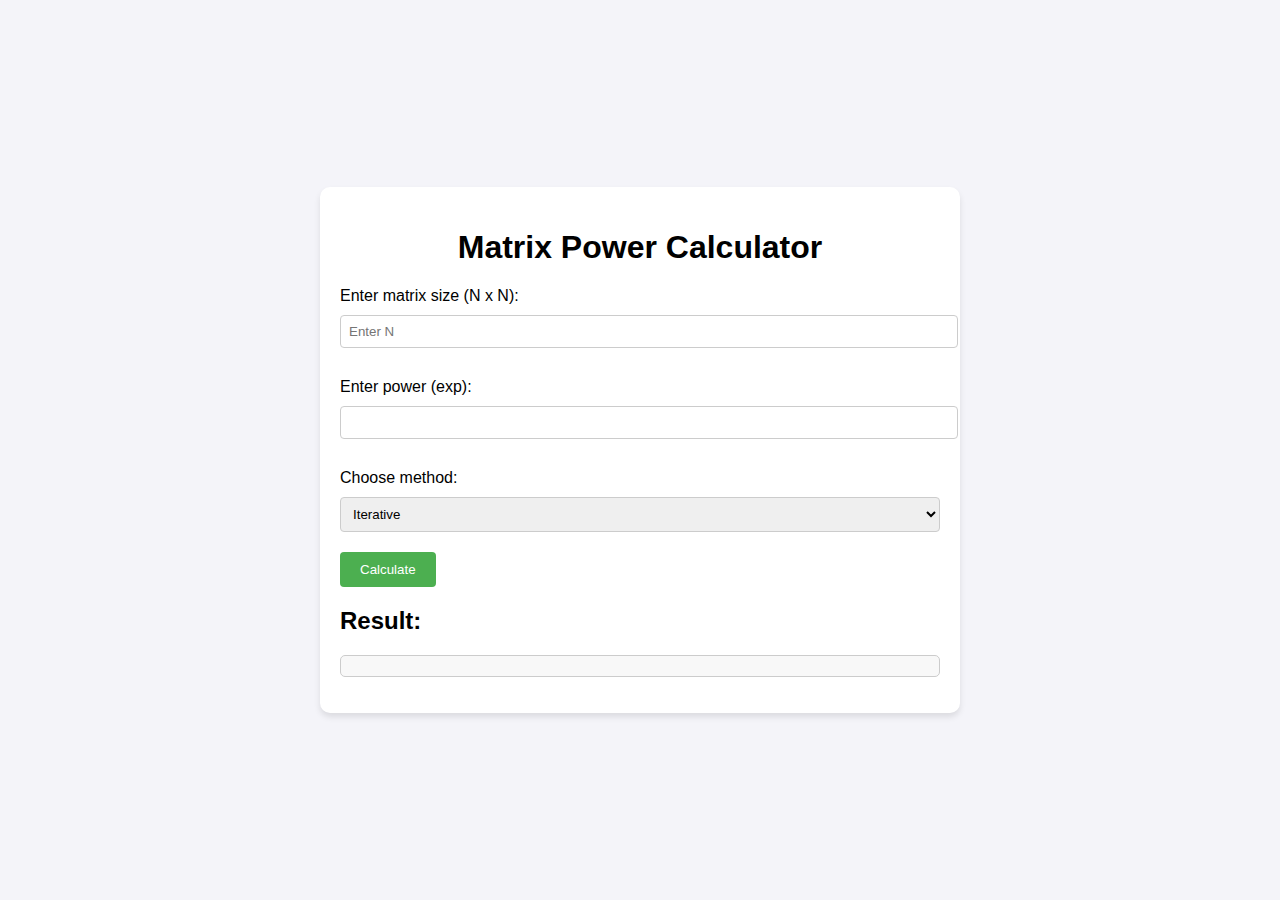
<file: Website/index.html>
<!DOCTYPE html>
<html lang="en">

<head>
    <meta charset="UTF-8">
    <meta name="viewport" content="width=device-width, initial-scale=1.0">
    <title>Matrix Power Calculator</title>
    <link rel="stylesheet" href="styles.css">
</head>

<body>
    <div class="container">
        <h1>Matrix Power Calculator</h1>

        <label for="size">Enter matrix size (N x N):</label>
        <input type="number" id="size" min="1" placeholder="Enter N" required>

        <div id="matrix-input"></div>

        <label for="power">Enter power (exp):</label>
        <input type="number" id="power" min="0" required>

        <label for="method">Choose method:</label>
        <select id="method">
            <option value="iterative">Iterative</option>
            <option value="recursive">Recursive</option>
        </select>

        <button onclick="calculateMatrixPower()">Calculate</button>

        <div id="result">
            <h2>Result:</h2>
            <pre id="output"></pre>
        </div>

        <p id="complexity"></p>
    </div>

    <script src="script.js"></script>
</body>

</html>
</file>
<file: Website/styles.css>
/* styles.css */
body {
    font-family: Arial, sans-serif;
    background-color: #f4f4f9;
    margin: 0;
    padding: 0;
    display: flex;
    justify-content: center;
    align-items: center;
    height: 100vh;
}

.container {
    background-color: white;
    padding: 20px;
    border-radius: 10px;
    box-shadow: 0 4px 6px rgba(0, 0, 0, 0.1);
    width: 80%;
    max-width: 600px;
}

h1 {
    text-align: center;
}

label {
    display: block;
    margin: 10px 0 5px;
}

input,
select {
    width: 100%;
    padding: 8px;
    margin: 5px 0 20px 0;
    border: 1px solid #ccc;
    border-radius: 4px;
}

button {
    padding: 10px 20px;
    background-color: #4CAF50;
    color: white;
    border: none;
    border-radius: 4px;
    cursor: pointer;
}

button:hover {
    background-color: #45a049;
}

#matrix-input {
    display: none;
}

#result {
    margin-top: 20px;
}

pre {
    background-color: #f8f8f8;
    padding: 10px;
    border-radius: 5px;
    border: 1px solid #ccc;
    overflow-x: auto;
}
</file>
